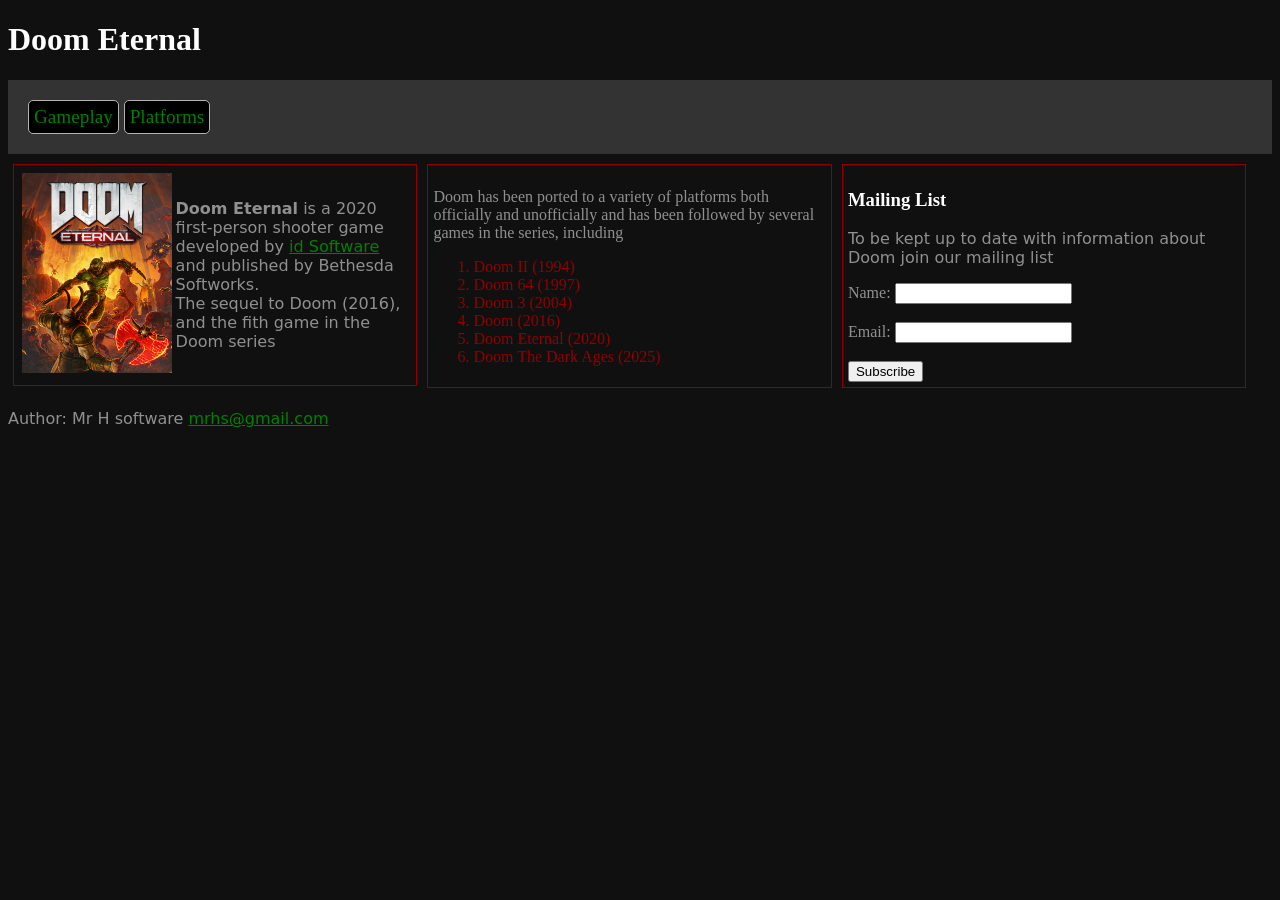
<file: index.html>
<!DOCTYPE html>
<html lang="en">
<head>
    <meta charset="UTF-8">
    <meta name="viewport" content="width=device-width, initial-scale=1.0">
    <link href="style.css" rel="stylesheet">
    <title>Doom Eternal</title>
</head>
<body>
    <h1>Doom Eternal</h1>
    <div id="navbar">        
        <a href="gameplay.html">Gameplay</a>
        <a href="platforms.html">Platforms</a> 
    </div>

    <div class="row"> 
        <div class="column"> <!-- Col 1 -->
            <table>
            <td><img src="Cover_Art_of_Doom_Eternal.png" height="200"></td>
                <td><p><strong>Doom Eternal</strong> is a 2020 first-person shooter game developed by <a href="https://www.idsoftware.com/en">id Software</a> and published by Bethesda Softworks. 
                <br>The sequel to Doom (2016), and the fith game in the Doom series</p></td>
            </table>
        </div>
        <div class="column"> <!-- Col 2 -->
            <br>Doom has been ported to a variety of platforms both officially and unofficially and has been followed by several games in the series, including 
            <ol>
            <li>Doom II (1994)</li>
            <li>Doom 64 (1997)</li>
            <li>Doom 3 (2004)</li>
            <li>Doom (2016)</li>
            <li>Doom Eternal (2020)</li>
            <li>Doom The Dark Ages (2025)</li>
            </ol>
        </div> <!-- End col 2 -->
        <div class="column"> <!-- Col 3 -->
            <h3>Mailing List</h3>
            <p>To be kept up to date with information about Doom join our mailing list</p>
            <form id="myForm">
                <label for="fname">Name:</label>
                <input type="text" name="name">
                <br><br>
                <label for="email">Email:</label>
                <input type="email" name="email" required>
                <br><br>
                <input type="button" onclick="myFunction()" value="Subscribe">
            </form>
            <div id="formResponse"></div>
        </div> <!-- End col 3 -->
    </div> <!-- End row -->
    <footer>
        <p>Author: Mr H software <a href="mailto:mrhs@gmail.com">mrhs@gmail.com</a></p>
    </footer>

<script src="script.js"></script>

</body>
</html>
</file>
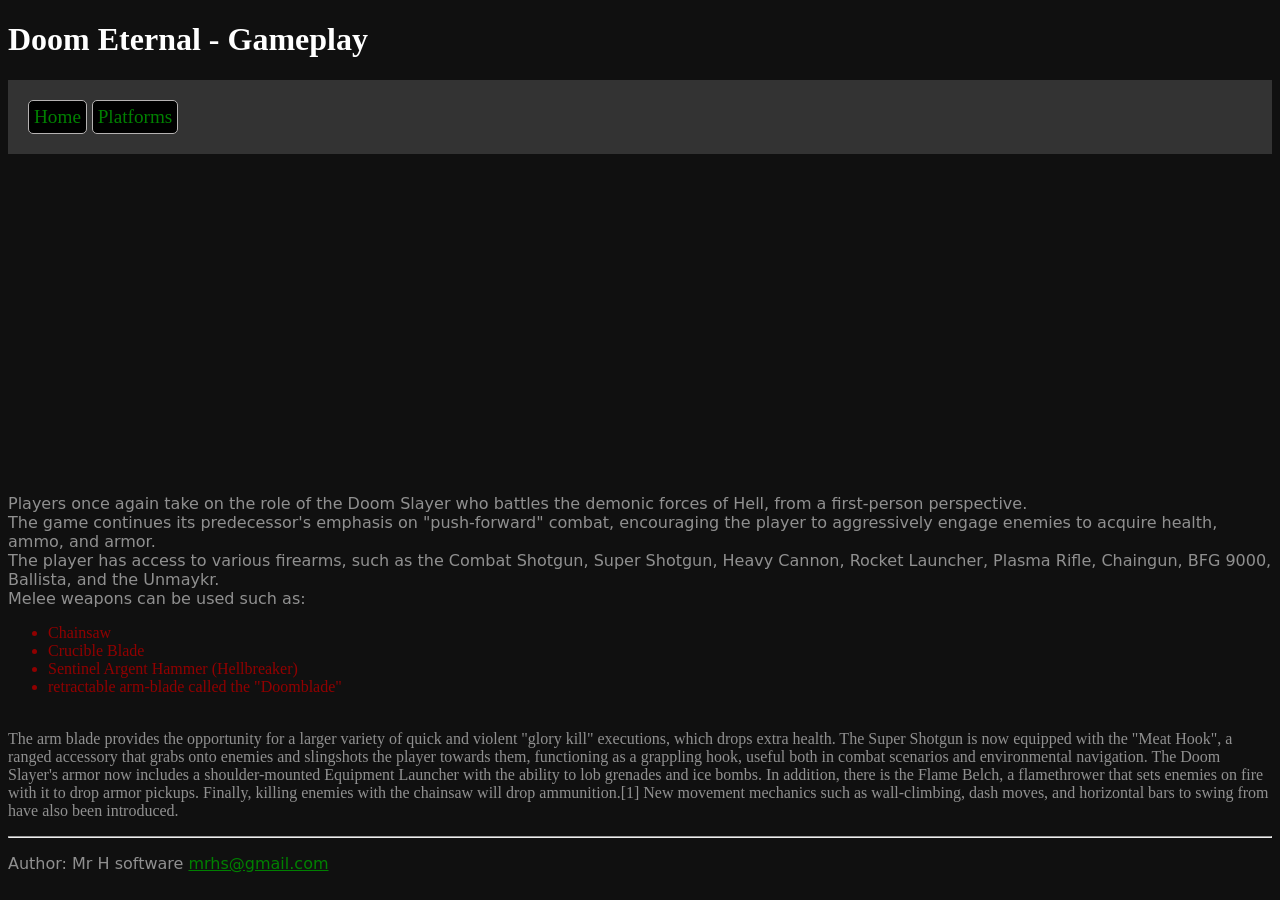
<file: gameplay.html>
<!DOCTYPE html>
<html lang="en">
<head>
    <meta charset="UTF-8">
    <meta name="viewport" content="width=device-width, initial-scale=1.0">
    <link href="style.css" rel="stylesheet">
    <title>Game play</title>
</head>
<body>
    <h1>Doom Eternal - Gameplay</h1>
    <nav id="navbar">        
        <a href="index.html">Home</a>
        <a href="platforms.html">Platforms</a> 
    </nav>
    <iframe width="560" height="315" src="https://www.youtube.com/embed/3cjgQ8v6R6o?si=AyfFfkVEFTULCTBQ" title="YouTube video player" frameborder="0" allow="accelerometer; autoplay; clipboard-write; encrypted-media; gyroscope; picture-in-picture; web-share" referrerpolicy="strict-origin-when-cross-origin" allowfullscreen></iframe>
    <div>
        <p>Players once again take on the role of the Doom Slayer who battles the demonic forces of Hell, from a first-person perspective. 
            <br>The game continues its predecessor's emphasis on "push-forward" combat, encouraging the player to aggressively engage enemies to acquire health, ammo, and armor. 
            <br>The player has access to various firearms, such as the Combat Shotgun, Super Shotgun, Heavy Cannon, Rocket Launcher, Plasma Rifle, Chaingun, BFG 9000, Ballista, and the Unmaykr. 
            <br>Melee weapons can be used such as:
            <ul>
                <li>Chainsaw</li>  
                <li>Crucible Blade</li>
                <li>Sentinel Argent Hammer (Hellbreaker) </li>
                <li>retractable arm-blade called the "Doomblade" </li>
            </ul>
            <br>The arm blade provides the opportunity for a larger variety of quick and violent "glory kill" executions, which drops extra health. The Super Shotgun is now equipped with the "Meat Hook", a ranged accessory that grabs onto enemies and slingshots the player towards them, functioning as a grappling hook, useful both in combat scenarios and environmental navigation. The Doom Slayer's armor now includes a shoulder-mounted Equipment Launcher with the ability to lob grenades and ice bombs. In addition, there is the Flame Belch, a flamethrower that sets enemies on fire with it to drop armor pickups. Finally, killing enemies with the chainsaw will drop ammunition.[1] New movement mechanics such as wall-climbing, dash moves, and horizontal bars to swing from have also been introduced.</p>
        </div>
        
        <hr>
        <footer>
            <p>Author: Mr H software <a href="mailto:mrhs@gmail.com">mrhs@gmail.com</a></p>
        </footer>
</body>
</html>
</file>
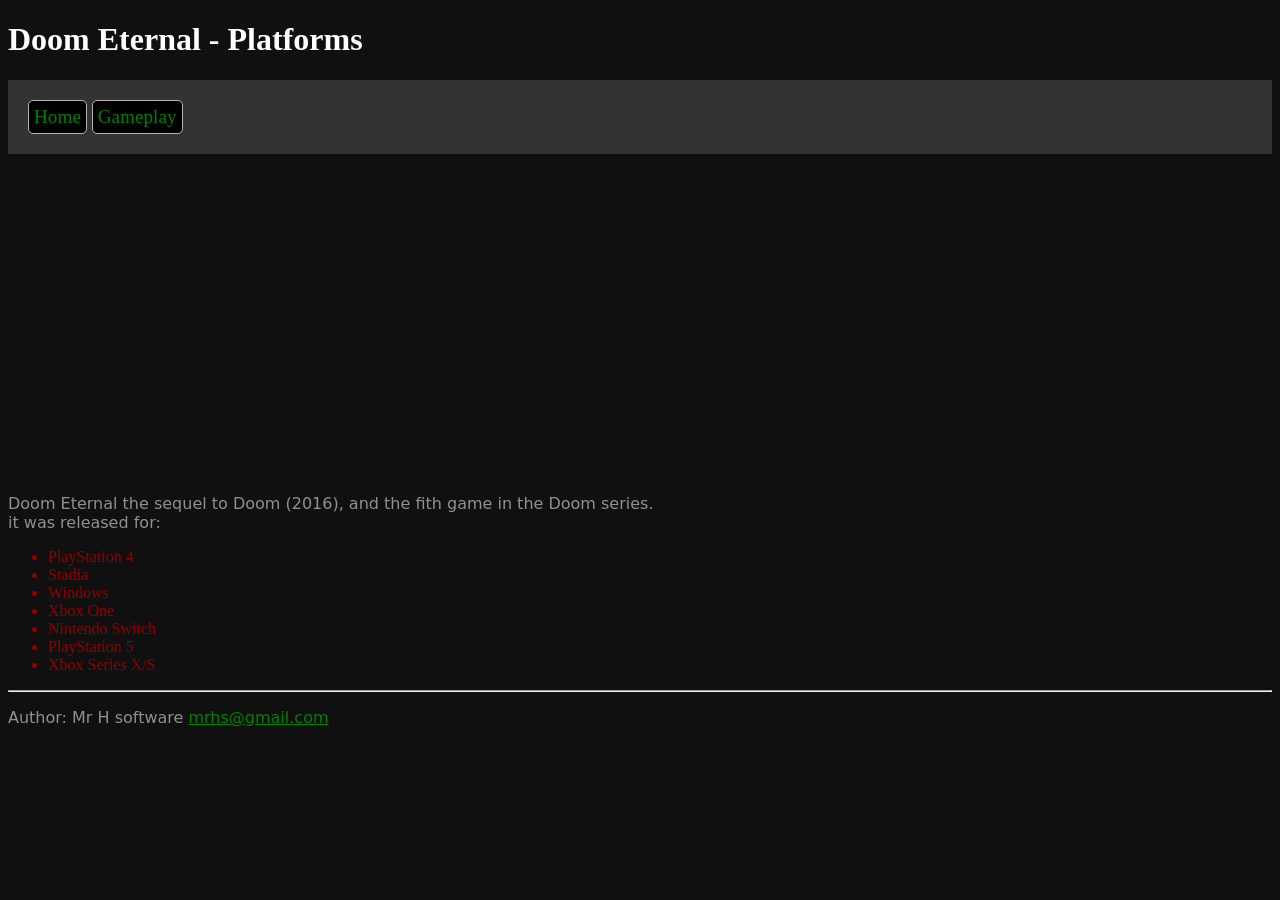
<file: platforms.html>
<!DOCTYPE html>
<html lang="en">
<head>
    <meta charset="UTF-8">
    <meta name="viewport" content="width=device-width, initial-scale=1.0">
    <link href="style.css" rel="stylesheet">
    <title>Platforms</title>
</head>
<body>
    <h1>Doom Eternal - Platforms</h1>
    <nav id="navbar">        
        <a href="index.html">Home</a>
        <a href="gameplay.html">Gameplay</a> 
    </nav>
    <iframe width="560" height="315" src="https://www.youtube.com/embed/L_oo5_fT1po?si=a_hqcmp3wVePiK5n" title="YouTube video player" frameborder="0" allow="accelerometer; autoplay; clipboard-write; encrypted-media; gyroscope; picture-in-picture; web-share" referrerpolicy="strict-origin-when-cross-origin" allowfullscreen></iframe>
    <div>
        <p>Doom Eternal the sequel to Doom (2016), and the fith game in the Doom series.
            <br>it was released for:
            <ul>
                <li>PlayStation 4</li>
                <li>Stadia</li>
                <li>Windows</li>
                <li>Xbox One</li>
                <li>Nintendo Switch</li>
                <li>PlayStation 5</li>
                <li>Xbox Series X/S</li>
            </ul>
        </p>
    </div>
    <hr>
    <footer>
        <p>Author: Mr H software <a href="mailto:mrhs@gmail.com">mrhs@gmail.com</a></p>
    </footer>
</body>
</html>
</file>
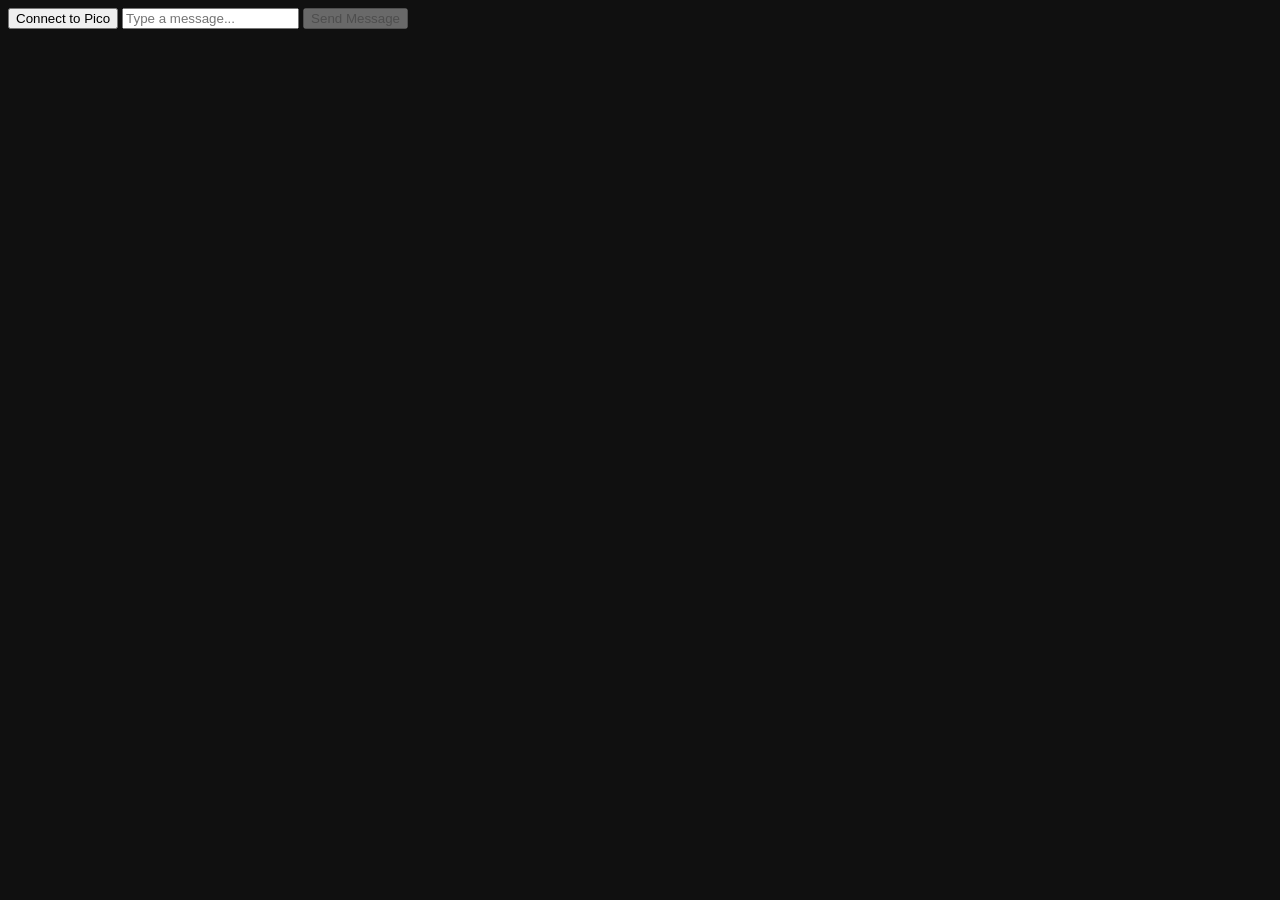
<file: pwa.html>
<!DOCTYPE html>
<html lang="en">
  <head>
    <meta charset="UTF-8">
    <meta name="viewport" content="width=device-width, initial-scale=1.0">
    <meta http-equiv="X-UA-Compatible" content="ie=edge">
    <title>HTML 5 Boilerplate</title>
    <link rel="stylesheet" href="style.css">
  </head>
  <body>
    <button id="connectBtn">Connect to Pico</button>
    <input type="text" id="msgInput" placeholder="Type a message...">
    <button id="sendBtn" disabled>Send Message</button>
    <script src="pwa.js"></script>
  </body>
</html>
</file>
<file: style.css>
body {
    color:#909090;
    background-color: #101010;
}

a {
    color:#008000;
}

h1, h2, h3 {
    color:white;
    font-family: Impact;
}

li {
    color:#900000
}

p {
    font-family:system-ui;
}


#navbar{
    background-color: #333;
    color: white;
    padding: 20px;
    margin-bottom: 5px;
    font-size:larger;
}

#navbar a {
    border: 1px solid rgb(181, 178, 178); /* Adds a light border */
    padding: 5px; /* Adds spacing inside the border */
    text-decoration: none; /* Removes underline from links */
    display: inline-block; /* Ensures proper spacing around the border */
    background-color: black;
    border-radius:  5px;
}

/* Simple box layout */
/* Applying box-sizing: border-box universally ensures that padding */
/* and border are included within the element's total width and height */
/* making layout calculations easier. */
* {
  box-sizing: border-box;
}

/* Create three equal columns that floats next to each other */
.column {
  float: left;
  width: 32%;
  margin: 5px;
  padding: 5px;
  border-width: 1px;
  border-color: #900000;
  border-style: solid;
  height:100%;
  
}

/* Clear floats after the columns to ensure that the parent container properly encloses the floated elements. 
   Without clearing, the parent container's height may collapse, causing layout issues. */
.row::after {
  content: "";
  display: table;
  clear: both;
}

/* Responsive layout - makes the three columns stack on top of each other instead of next to each other */
@media screen and (max-width:900px) {
  .column {
    width: 100%;
  }
}
</file>
